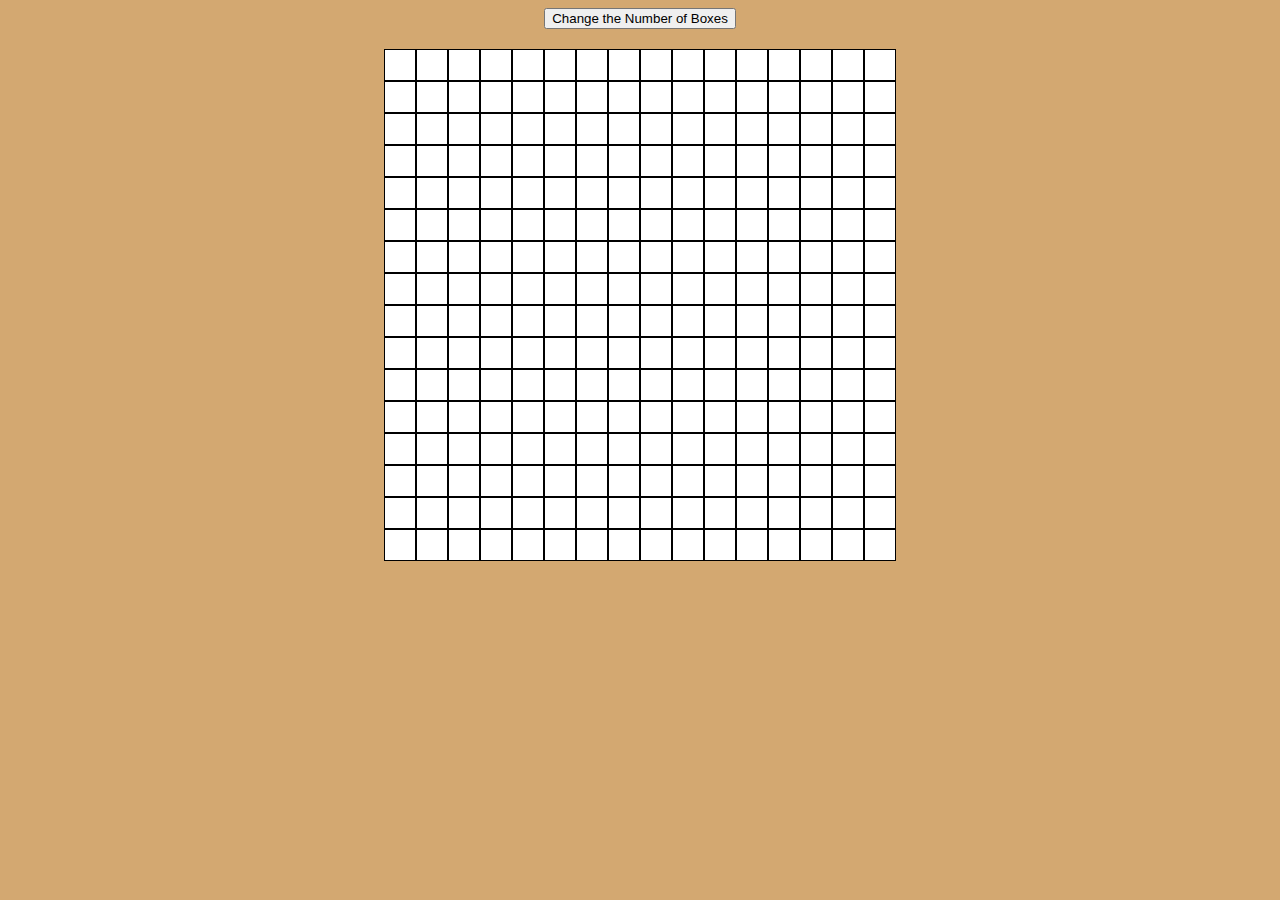
<file: DOM/index.html>
<!DOCTYPE html>
<html lang="en">
<head>
  <meta charset="UTF-8">
  <meta name="viewport" content="width=device-width, initial-scale=1.0">
  <script src="DOM.js" defer></script>
  <link rel="stylesheet" href="styles.css">
  <title>Document</title>
</head>
<body>
  <button id="button">Change the Number of Boxes</button>
  <div id="container"></div>
</body>
</html>
</file>
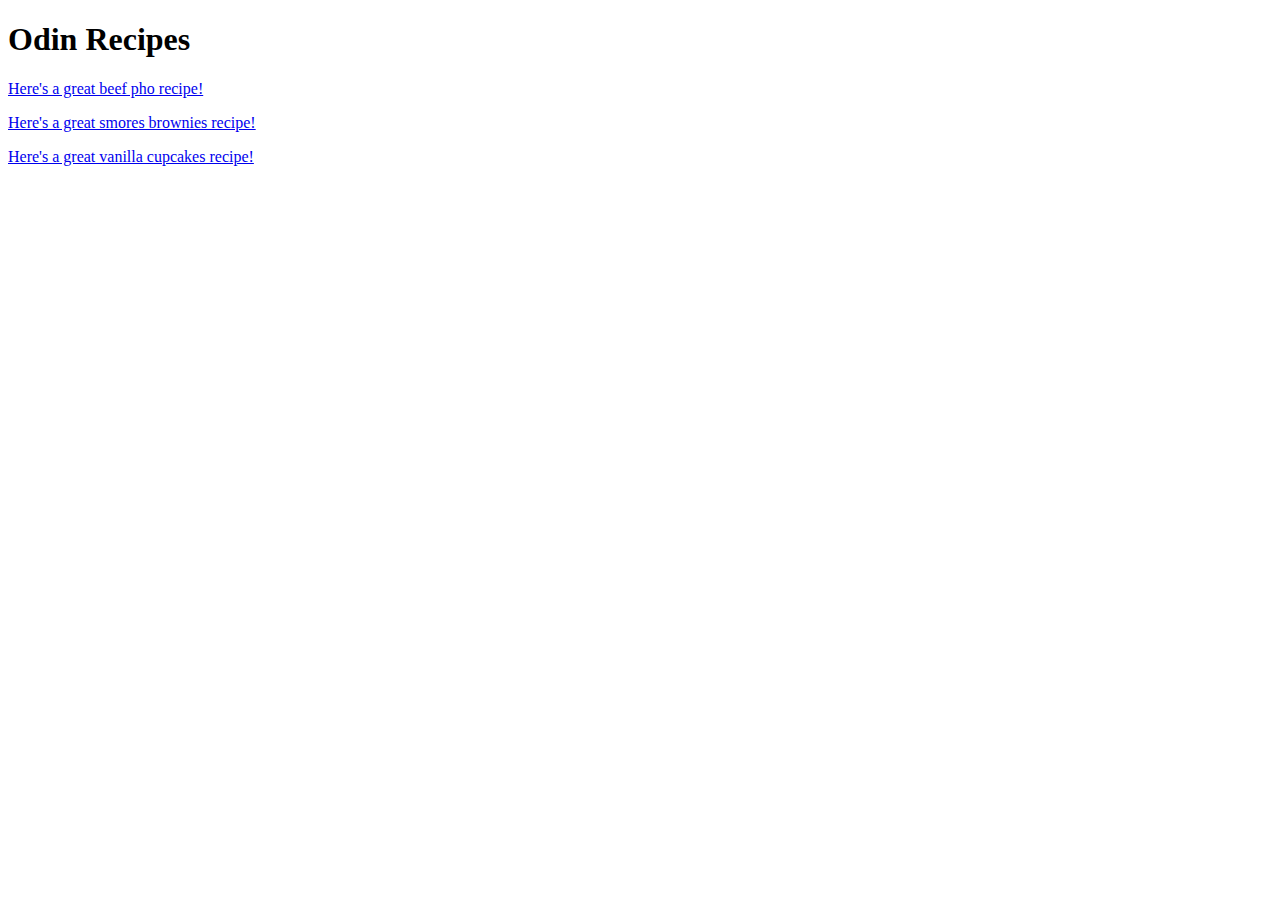
<file: recipes/index.html>
<!DOCTYPE html>
<html lang="en">
<head>
    <meta charset="UTF-8">
    <meta name="viewport" content="width=device-width, initial-scale=1.0">
    <title>Odin Recipes</title>
</head>
<body>
    <h1>Odin Recipes</h1>
    <p>
        <a href="beefPho.html" target="_blank">Here's a great 
        beef pho recipe!
        </a>
    </p>

    <p>
        <a href="smoresBrownies.html" target="_blank">Here's a great 
            smores brownies recipe!
        </a>
    </p>

    <p><a href="vanillaCupcakes.html" target="_blank">Here's a great 
        vanilla cupcakes recipe!
    </a>
    </p>
</body>
</html>
</file>
<file: DOM/styles.css>
#container {
    display: flex;
    flex-wrap: wrap;
    width: 512px;
    height: 512px;
    margin-top: 20px;
}

body {
    display: flex;
    justify-content:center;
    align-items: center;
    background-color: rgb(211, 168, 113);
    flex-direction: column;
}

.button {
    width: 80px;
    height: 40px;
}
</file>
